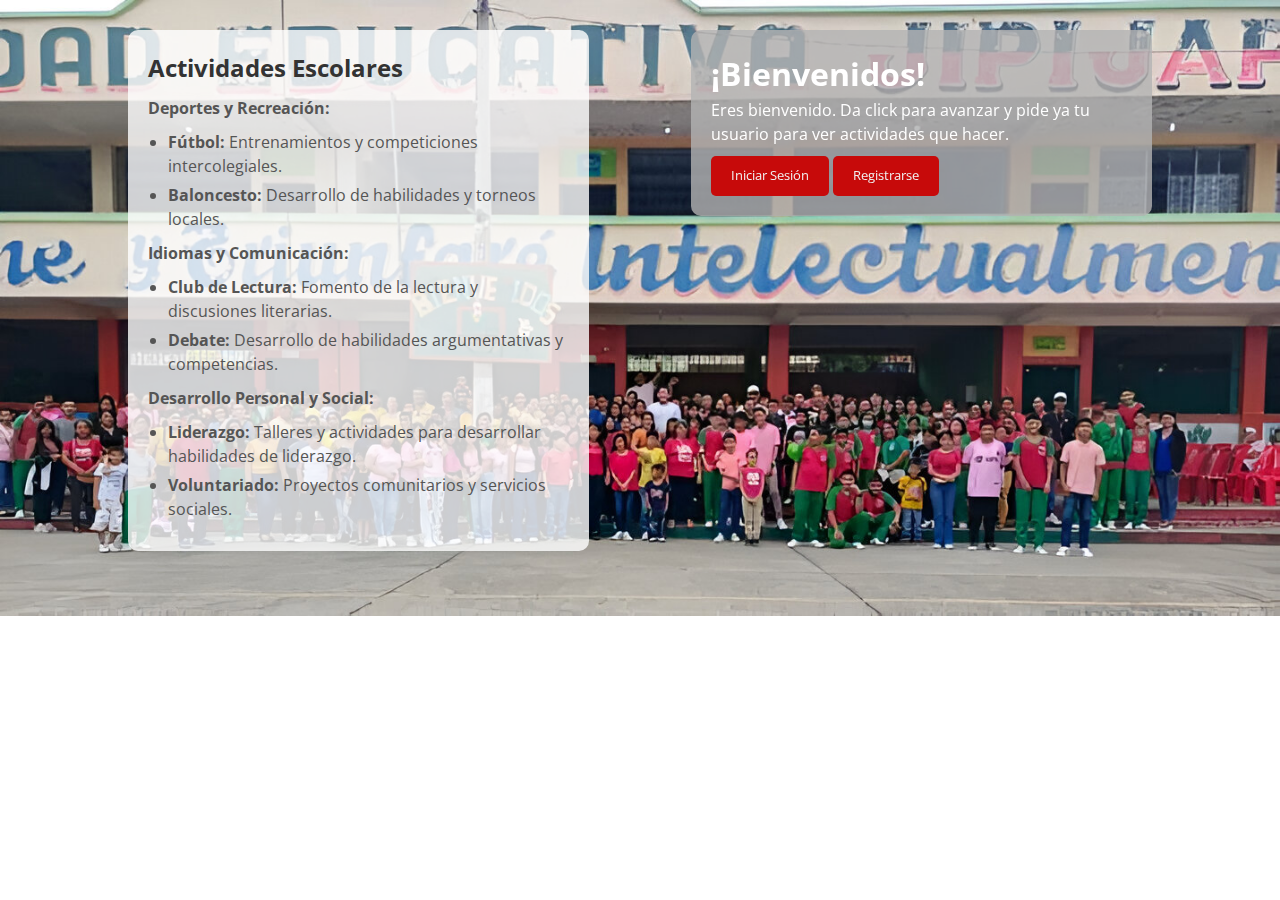
<file: index.html>
<!DOCTYPE html>
<html lang="es">
<head>
    <meta charset="UTF-8">
    <meta name="viewport" content="width=device-width, initial-scale=1.0">
    <title>Iniciar Sesion - Escuala Jipijapa</title>
    <link rel="icon" href="upload/WhatsApp Image 2024-07-14 at 23.10.40-Photoroom.ico" type="image/x-icon">
    <link rel="stylesheet" href="style/index.css">
</head>
<body>
    <div class="container">
        <div class="activities">
            <h2>Actividades Escolares</h2>
            <p><strong>Deportes y Recreación:</strong></p>
            <ul>
                <li><strong>Fútbol:</strong> Entrenamientos y competiciones intercolegiales.</li>
                <li><strong>Baloncesto:</strong> Desarrollo de habilidades y torneos locales.</li>
            </ul>
            <p><strong>Idiomas y Comunicación:</strong></p>
            <ul>
                <li><strong>Club de Lectura:</strong> Fomento de la lectura y discusiones literarias.</li>
                <li><strong>Debate:</strong> Desarrollo de habilidades argumentativas y competencias.</li>
            </ul>
            <p><strong>Desarrollo Personal y Social:</strong></p>
            <ul>
                <li><strong>Liderazgo:</strong> Talleres y actividades para desarrollar habilidades de liderazgo.</li>
                <li><strong>Voluntariado:</strong> Proyectos comunitarios y servicios sociales.</li>
            </ul>
        </div>
        <div class="flip-container">
            <div class="flipper">
                    <div class="welcome">
                        <h1>¡Bienvenidos!</h1>
                        <p>Eres bienvenido. Da click para avanzar y pide ya tu usuario para ver actividades que hacer.</p>
                        <button id="loginButton" class="btn">Iniciar Sesión</button>
                        <a href="html/rgpriv_registrar.html">
                            <button id="registerButton" class="btn">Registrarse</button>
                        </a>
                </div>
                <div class="back">
                    <div class="login-form">
                        <form action="login.php" method="POST" class="form">
                            <h2>Cronograma de actividades</h2>
                            <div class="input-container">
                                <input type="text" name="username" required>
                                <label class="lbl-nombre">
                                    <span class="text-nomb">Nombre</span>
                                </label>
                            </div>
                            <div class="input-container">
                                <input type="password" name="password" required>
                                <label class="lbl-nombre">
                                    <span class="text-nomb">Contraseña</span>
                                </label>
                            </div>
                            <button class="btn" type="submit">Ingresar</button>
                        </form>
                    </div>
                </div>
            </div>
        </div>
    </div>
    <script src="js/informacion_login.js"></script>
</body>
</html>
</file>
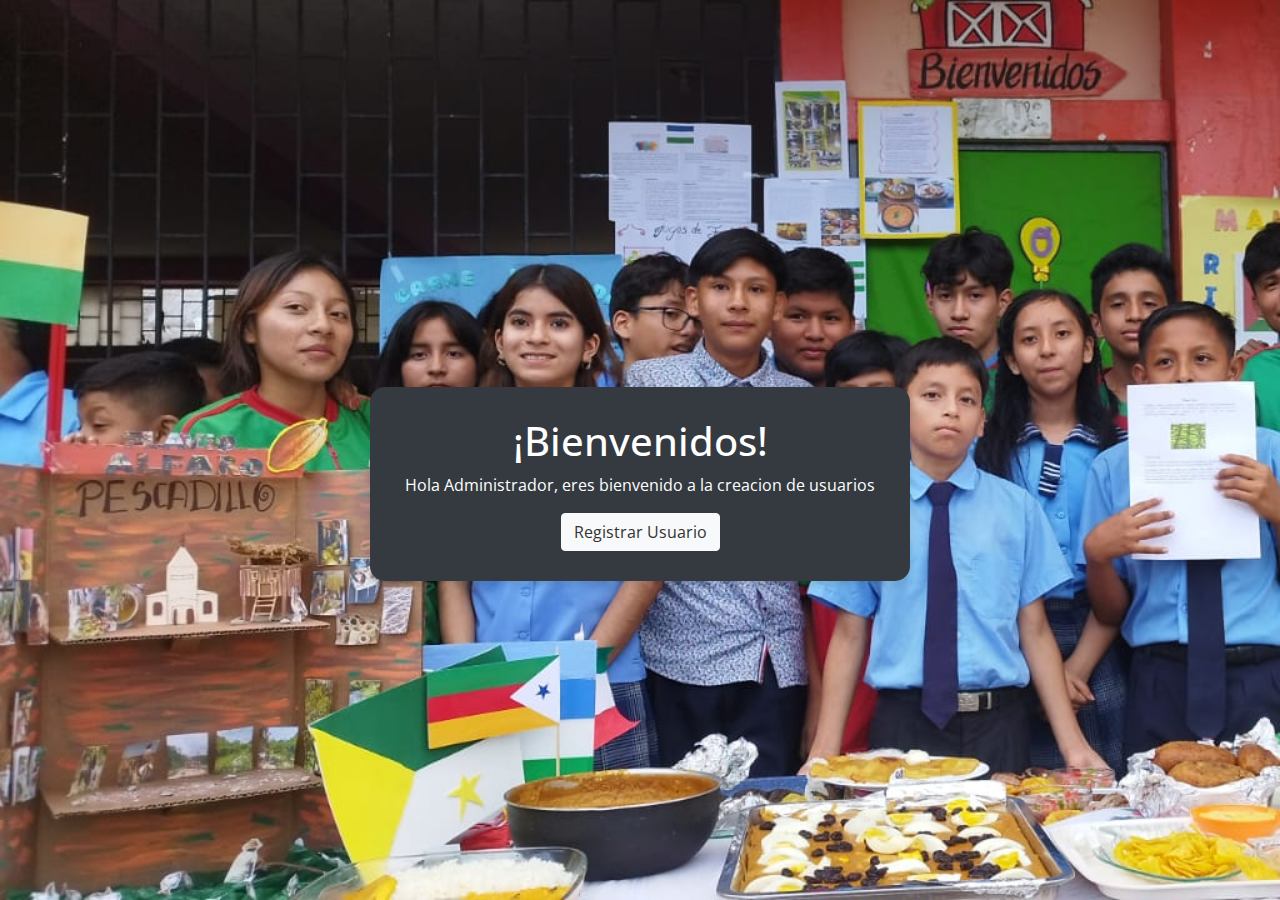
<file: html/rgpriv_registrar.html>
<!DOCTYPE html>
<html lang="es">

<head>
    <meta charset="UTF-8">
    <meta name="viewport" content="width=device-width, initial-scale=1.0">
    <title>Registro - Escuala Jipijapa</title>
    <link href="https://maxcdn.bootstrapcdn.com/bootstrap/4.5.2/css/bootstrap.min.css" rel="stylesheet">
    <link rel="icon" href="../upload/WhatsApp Image 2024-07-14 at 23.10.40-Photoroom.ico" type="image/x-icon">
    <link rel="stylesheet" href="../style/registrar.css">
</head>

<body>
    <div class="container mt-5">
        <div class="row justify-content-center">
            <div class="col-md-6">
                <div class="card bg-dark text-white">
                    <div class="card-body text-center" id="welcomeMessage">
                        <h1 class="animate_animated animate_fadeInDown">¡Bienvenidos!</h1>
                        <p class="animate_animated animate_fadeInUp animate">Hola Administrador, eres bienvenido a la creacion de usuarios</p>
                        <button id="registerButton" class="btn btn-light animate_animated animatepulse animate_infinite">Registrar Usuario</button>
                    </div>
                    <div id="registrationForm" class="animate__animated" style="display: none;">
                        <div class="card-header text-center">
                            <h4 class="animate_animated animate_fadeIn">Registro de Usuario</h4>
                        </div>
                        <div class="card-body">
                            <form action="registrar.php" method="POST"  class="form">
                                <div class="form-group">
                                    <label for="username">Nombre de Usuario</label>
                                    <input type="text" name="username" id="username" class="form-control" required>
                                </div>
                                <div class="form-group">
                                    <label for="password">Contraseña</label>
                                    <input type="password" name="password" id="password" class="form-control" required>
                                </div>
                                <button type="submit" class="btn btn-primary btn-block animate_animated animate_fadeInUp">Registrar Usuario</button>
                            </form>
                        </div>
                    </div>
                </div>
            </div>
        </div>
    </div>
    <script src="https://ajax.googleapis.com/ajax/libs/jquery/3.5.1/jquery.min.js"></script>
    <script src="https://maxcdn.bootstrapcdn.com/bootstrap/4.5.2/js/bootstrap.min.js"></script>
    <script>
        document.getElementById('registerButton').addEventListener('click', function () {
            document.getElementById('welcomeMessage').style.display = 'none';
            var registrationForm = document.getElementById('registrationForm');
            registrationForm.style.display = 'block';
            registrationForm.classList.add('animate__fadeIn');
        });
    </script>
</body>
</file>
<file: style/index.css>
@import url("https://fonts.googleapis.com/css?family=Open+Sans&display=swap");
* {
  margin: 0;
  padding: 0;
  box-sizing: border-box;
  font-family: "Open Sans", sans-serif;
  line-height: 1.5;
}

body {
  width: 100%;
  display: flex;
  justify-content: center;
  align-items: flex-start;
  background-image: url("../upload/pixelcut-export\ \(3\).jpeg");
  background-size: cover;
  background-repeat: no-repeat;
}

.container {
  display: flex;
  justify-content: space-between;
  align-items: flex-start;
  width: 80%;
  margin-top: 30px;
}

.activities {
  width: 45%;
  background-color: rgba(255, 255, 255, 0.8);
  padding: 20px;
  border-radius: 10px;
  margin-right: 5%;
}

.activities h2 {
  font-size: 1.5rem;
  color: #333;
  margin-bottom: 10px;
}

.activities p {
  font-size: 1rem;
  color: #555;
  margin-bottom: 10px;
}

.activities ul {
  list-style-type: disc;
  padding-left: 20px;
  margin-bottom: 10px;
}

.activities ul li {
  font-size: 1rem;
  color: #555;
  margin-bottom: 5px;
}

.flip-container {
  perspective: 1000px;
  width: 45%;
}

.flipper {
  position: relative;
  width: 100%;
  height: 100%;
  transition: 0.6s;
  transform-style: preserve-3d;
}

.flipped .flipper {
  transform: rotateY(180deg);
}

.front,
.back {
  backface-visibility: hidden;
  position: absolute;
  top: 0;
  left: 0;
  width: 100%;
  height: 100%;
  box-sizing: border-box;
  padding: 20px;
  border-radius: 10px;
}



.back {
  color:#ffffff;
  transform: rotateY(180deg);
}

.welcome {
  color: #ffffff;
}

.form {
  padding: 20px;
  border-radius: 10px;
  box-shadow: 0 2px 10px rgba(0, 0, 0, 0.1);
}

.welcome,
.login-form {
  backface-visibility: hidden;
  transition: transform 0.6s;
  position: absolute;
  width: 100%;
  box-sizing: border-box;
  padding: 20px;
  border-radius: 10px;
  color: #ffffff;
  background-color: rgba(179, 179, 179, 0.8);
}

form {
  padding: 20px;
  border-radius: 10px;
  box-shadow: 0 2px 10px rgba(0, 0, 0, 0.1);
}

.input-container {
  position: relative;
  margin-bottom: 20px;
}

.lbl-nombre {
  position: absolute;
  bottom: 0;
  left: 0;
  width: 100%;
  height: 100%;
  pointer-events: none;
  border-bottom: 1px solid #c7c7c7;
  transition: all 0.3s ease;
}

.lbl-nombre:after {
  content: "";
  position: absolute;
  left: 0;
  bottom: -1px;
  width: 100%;
  height: 3px;
  background-color: #2ece71;
  transform: scaleX(0);
  transition: transform 0.3s ease;
  transform-origin: left;
}

.text-nomb {
  position: absolute;
  bottom: 5px;
  left: 0;
  transition: all 0.3s ease;
  color: #fff;
}

input {
  font-size: 18px;
  display: block;
  width: 100%;
  padding: 10px;
  border: none;
  border-radius: 5px;
  outline: none;
  background: none;
  color: #fff;
}

input:focus + .lbl-nombre .text-nomb,
input:valid + .lbl-nombre .text-nomb {
  transform: translateY(-150%);
  font-size: 14px;
  color: #26752d;
}

input:focus + .lbl-nombre:after,
input:valid + .lbl-nombre:after {
  transform: scaleX(1);
}

button {
  background-color: #c70a0a;
  color: #f1f1f1;
  margin-top: 10px;
  padding: 10px 20px;
  cursor: pointer;
  border: none;
  border-radius: 5px;
  transition: background-color 0.6s;
}

button:hover {
  background-color: #118a11;
  color: #ffffff;
}

@media only screen and (min-width: 320px) and (max-width: 768px) {
  .container {
    flex-direction: column;
    align-items: center;
  }

  .activities {
    width: 90%;
    margin: 10px 0;
  }

  .flip-container {
    width: 90%;
  }
}
</file>
<file: style/registrar.css>
@import url("https://fonts.googleapis.com/css?family=Open+Sans&display=swap");

* {
  margin: 0;
  padding: 0;
  box-sizing: border-box;
  font-family: "Open Sans", sans-serif;
  line-height: 1.5;
}

h2 {
  font-size: 1.5rem;
  font-weight: 600;
  justify-content: center;
  display: flex;
  margin: 15px;
}

body {
  width: 100%;
  height: 100vh;
  display: flex;
  justify-content: center;
  align-items: center;
  background-image: url("../upload/WhatsApp\ Image\ 2024-08-13\ at\ 19.24.49.jpeg");
  background-size: cover;
  background-repeat: no-repeat;
}

.card {
  margin-top: 20px;
  background-color: rgba(0, 0, 0, 0.8); /* Fondo oscuro con transparencia */
  border: none;
  border-radius: 15px;
  overflow: hidden;
  box-shadow: 0 4px 8px rgba(0, 0, 0, 0.1);
}

.card-header {
  background-color: rgba(0, 0, 0, 0.9);
  padding: 20px;
  border-bottom: none;
}

.card-body {
  padding: 30px;
}

.mensaje_bienvenida {
  margin-bottom: 20px;
}

.mensaje_bienvenida h1 {
  font-size: 2.5rem;
  margin-bottom: 15px;
}

.mensaje_bienvenida p {
  font-size: 1.2rem;
  margin-bottom: 20px;
}

.btn-light {
  color: #333;
  background-color: #f8f9fa;
  border-color: #f8f9fa;
}

.btn-primary {
  background-color: #007bff;
  border-color: #007bff;
}

.btn {
  transition: transform 0.2s;
}

.btn:hover {
  transform: scale(1.05);
}
</file>
